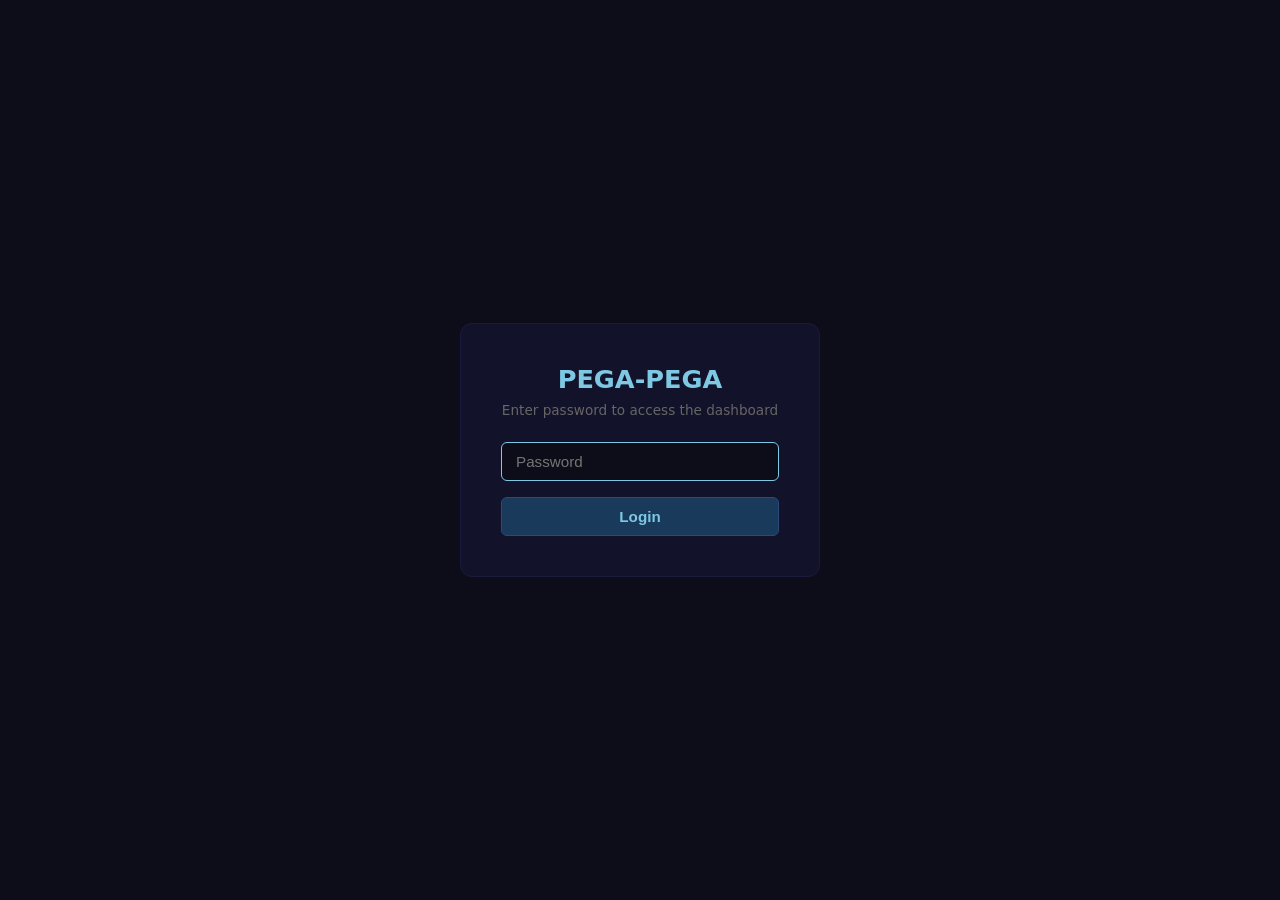
<file: pega_pega/dashboard/templates/login.html>
<!DOCTYPE html>
<html lang="en">
<head>
<meta charset="UTF-8">
<meta name="viewport" content="width=device-width, initial-scale=1.0">
<title>PEGA-PEGA Login</title>
<style>
*, *::before, *::after { box-sizing: border-box; margin: 0; padding: 0; }
body {
    font-family: 'Segoe UI', system-ui, -apple-system, sans-serif;
    background: #0d0d1a;
    color: #d0d0d0;
    min-height: 100vh;
    display: flex;
    align-items: center;
    justify-content: center;
}
.login-box {
    background: #12122a;
    border: 1px solid #1a1a3e;
    border-radius: 12px;
    padding: 40px;
    width: 360px;
    text-align: center;
}
.login-box h1 {
    font-size: 1.6rem;
    font-weight: 700;
    color: #7ec8e3;
    margin-bottom: 8px;
}
.login-box p {
    font-size: 0.85rem;
    color: #666;
    margin-bottom: 24px;
}
.login-box input[type="password"] {
    width: 100%;
    padding: 10px 14px;
    background: #0d0d1a;
    border: 1px solid #2a2a4a;
    border-radius: 6px;
    color: #d0d0d0;
    font-size: 0.95rem;
    outline: none;
    margin-bottom: 16px;
}
.login-box input[type="password"]:focus {
    border-color: #7ec8e3;
}
.login-box button {
    width: 100%;
    padding: 10px;
    background: #1a3a5c;
    border: 1px solid #2a4a7c;
    border-radius: 6px;
    color: #7ec8e3;
    font-size: 0.95rem;
    font-weight: 600;
    cursor: pointer;
}
.login-box button:hover {
    background: #224a6c;
}
.error {
    color: #e74c3c;
    font-size: 0.85rem;
    margin-top: 12px;
    display: none;
}
</style>
</head>
<body>
<div class="login-box">
    <h1>PEGA-PEGA</h1>
    <p>Enter password to access the dashboard</p>
    <form id="loginForm" onsubmit="return doLogin(event)">
        <input type="password" id="password" placeholder="Password" autofocus>
        <button type="submit">Login</button>
    </form>
    <div class="error" id="error">Wrong password</div>
</div>
<script>
async function doLogin(e) {
    e.preventDefault();
    const pw = document.getElementById('password').value;
    const errEl = document.getElementById('error');
    errEl.style.display = 'none';
    try {
        const resp = await fetch('/api/auth/login', {
            method: 'POST',
            headers: {'Content-Type': 'application/json'},
            body: JSON.stringify({password: pw}),
        });
        if (resp.ok) {
            window.location.href = '/';
        } else {
            const data = await resp.json();
            errEl.textContent = data.error || 'Wrong password';
            errEl.style.display = 'block';
        }
    } catch {
        errEl.textContent = 'Connection error';
        errEl.style.display = 'block';
    }
    return false;
}
</script>
</body>
</html>
</file>
